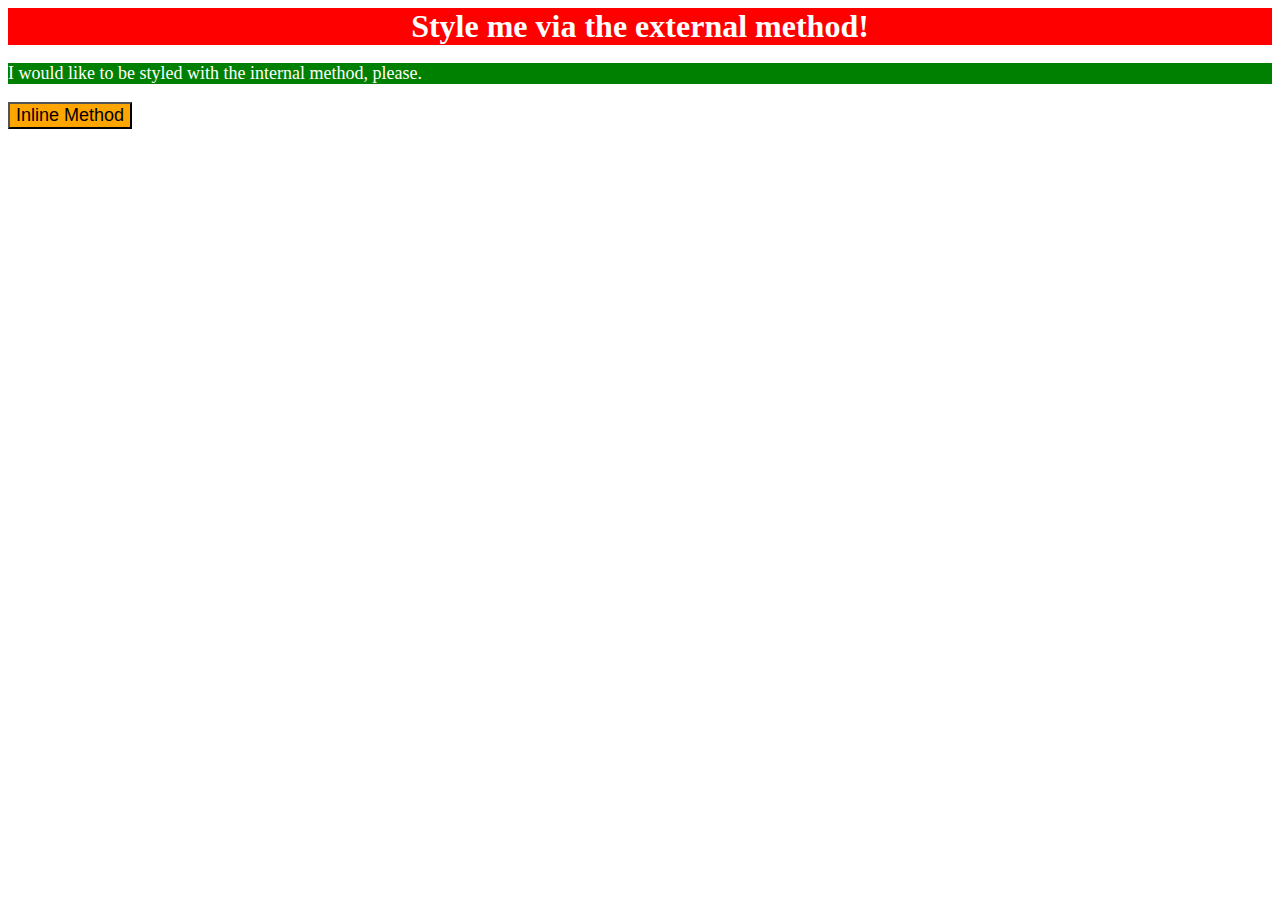
<file: foundations/01-css-methods/index.html>
<!DOCTYPE html>
<html lang="en">
  <head>
    <meta charset="UTF-8">
    <meta http-equiv="X-UA-Compatible" content="IE=edge">
    <meta name="viewport" content="width=device-width, initial-scale=1.0">
    <style>
p {
  background-color: green;
  color: white;
  font-size: 18px;
}

    </style>
    <link rel="stylesheet" href="style.css">
    <title>Methods for Adding CSS</title>
  </head>
  <body>
    <div>Style me via the external method!</div>
    <p>I would like to be styled with the internal method, please.</p>
    <button style="background-color: orange;font-size: 18px;">Inline Method</button>
  </body>
</html>
</file>
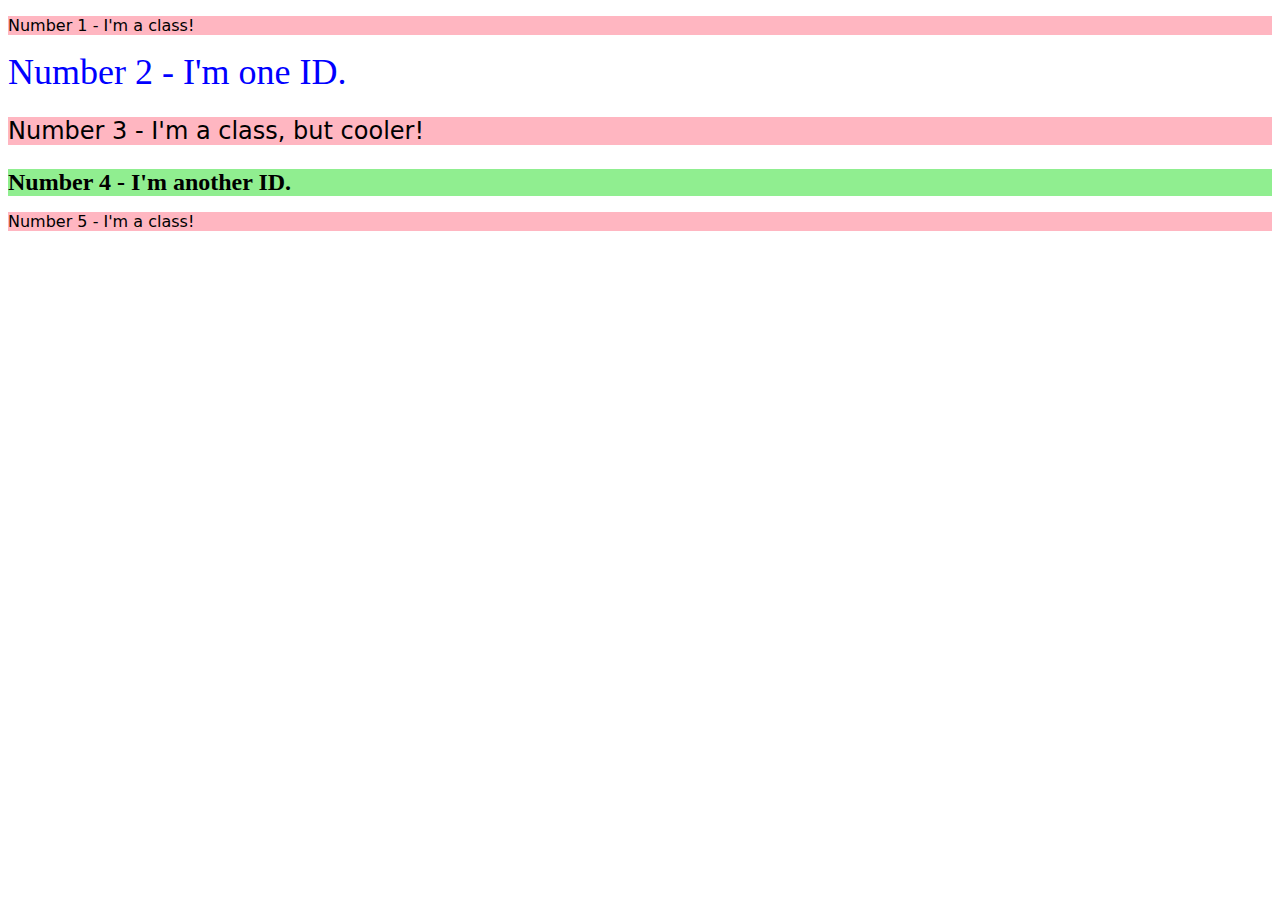
<file: foundations/02-class-id-selectors/index.html>
<!DOCTYPE html>
<html lang="en">
  <head>
    <meta charset="UTF-8">
    <meta http-equiv="X-UA-Compatible" content="IE=edge">
    <meta name="viewport" content="width=device-width, initial-scale=1.0">
    <title>Class and ID Selectors</title>
    <link rel="stylesheet" href="style.css">
  </head>
  <body>
    <p class="odd">Number 1 - I'm a class!</p>
    <div id="second">Number 2 - I'm one ID.</div>
    <p class="odd big">Number 3 - I'm a class, but cooler!</p>
    <div id="dumb">Number 4 - I'm another ID.</div>
    <p class="odd">Number 5 - I'm a class!</p>
  </body>
</html>
</file>
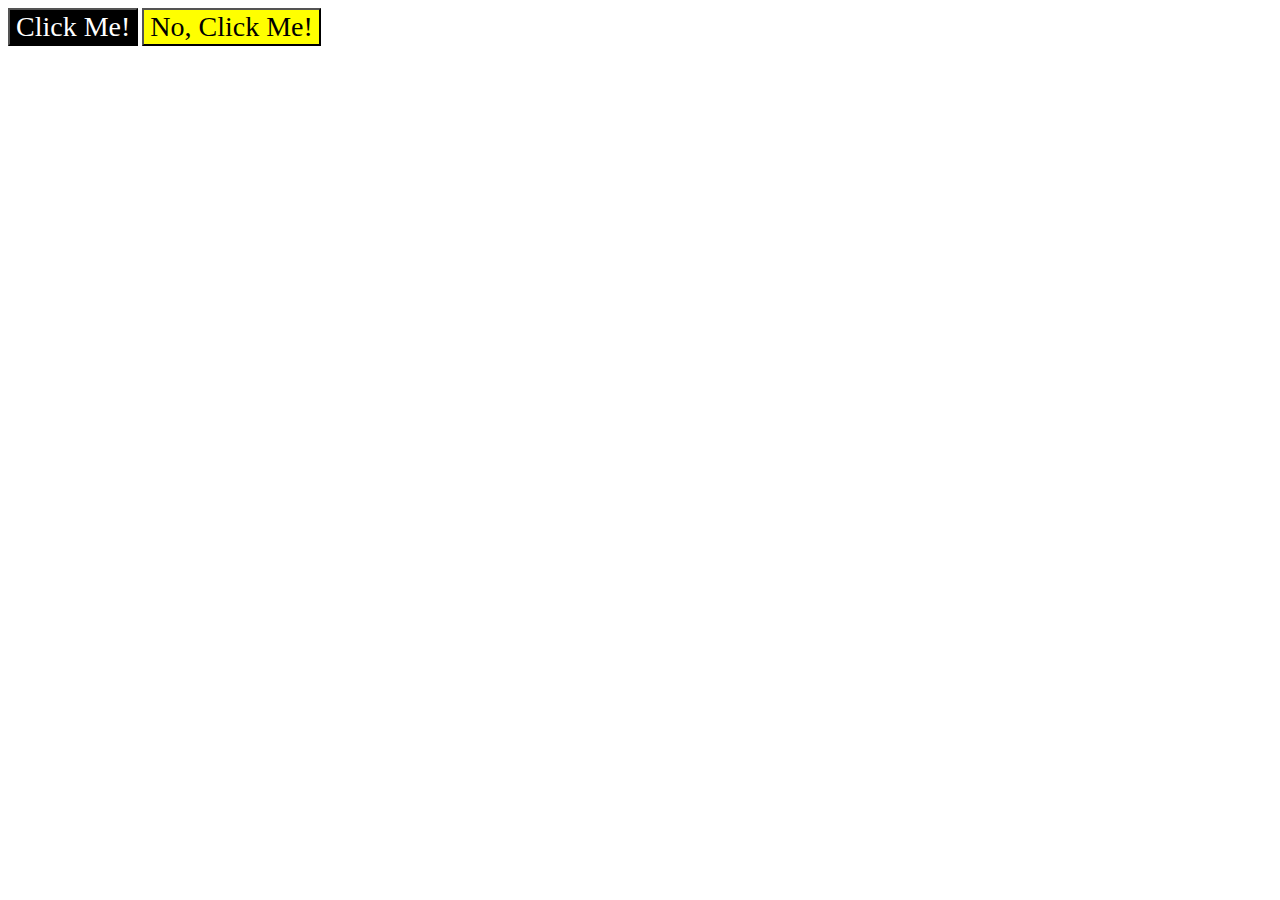
<file: foundations/03-grouping-selectors/index.html>
<!DOCTYPE html>
<html lang="en">
  <head>
    <meta charset="UTF-8">
    <meta http-equiv="X-UA-Compatible" content="IE=edge">
    <meta name="viewport" content="width=device-width, initial-scale=1.0">
    <title>Grouping Selectors</title>
    <link rel="stylesheet" href="style.css">
  </head>
  <body>
    <button class="black">Click Me!</button>
    <button class="yellow">No, Click Me!</button>
  </body>
</html>
</file>
<file: foundations/01-css-methods/style.css>
div {
    background-color: red;
    color: white;
    font-size: 32px;
    text-align: center;
    font-weight: bold;
}
</file>
<file: foundations/02-class-id-selectors/style.css>
.odd {
    background-color: lightpink;
    font-family: Verdana, "DejaVu Sans", sans-serif;
}
 #second {
    color: blue;
    font-size: 36px;
 }
 .big {
    font-size: 24px;
 }
 #dumb {

    background-color: lightgreen;
    font-size: 24px;
    font-weight: bold;
 }
</file>
<file: foundations/03-grouping-selectors/style.css>
.black,
.yellow {
font-size: 28px;
font-family: "Times New Roman", Helvetica, sans-serif;

}

.black {
background-color: black;
color: white;
}

.yellow {
background-color: yellow;
}
</file>
